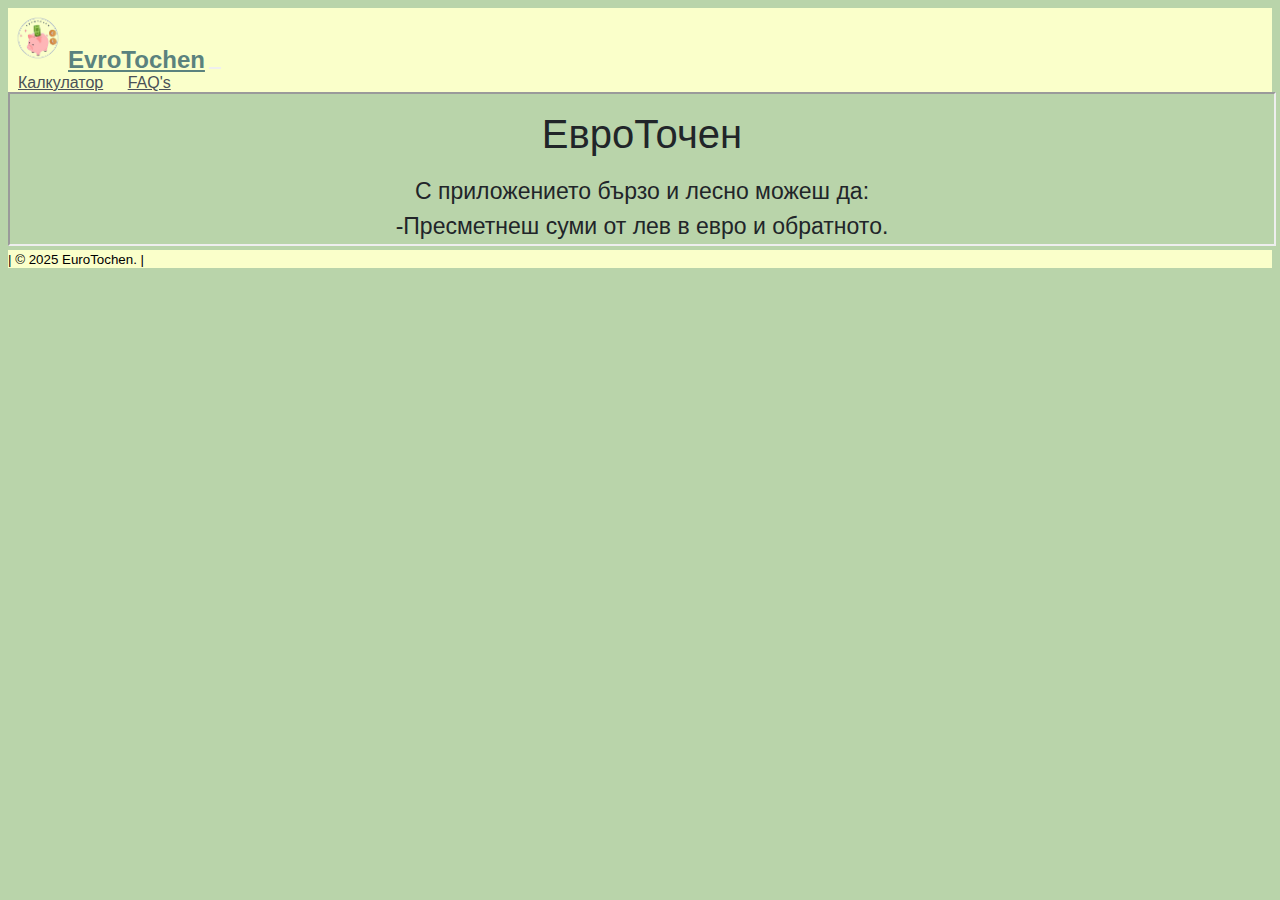
<file: index.html>
<!doctype html>
<html lang="en">
    <head>
        <meta charset="utf-8">
        <meta name="viewport" content="width=device-width, initial-scale=1">
        <title>EuroTochenProject</title>
        <link
            href="https://cdn.jsdelivr.net/npm/bootstrap@5.3.7/dist/css/bootstrap.min.css"
            rel="stylesheet"
            integrity="sha384-LN+7fdVzj6u52u30Kp6M/trliBMCMKTyK833zpbD+pXdCLuTusPj697FH4R/5mcr"
            crossorigin="anonymous">
        <link rel="stylesheet" href="style.css">
        <link rel="icon" href="logo.png" type="image/png">

    </head>
    <body class="d-flex flex-column min-vh-100">
        <header>
            <nav class="navbar navbar-expand-lg bg-body-tertiary">
                <!-- <div class="container-fluid"> -->
                    <a class="navbar-brand d-flex align-items-center" href="home.html"
                        target="content"><img
                            src="logo-removebg-preview.png"
                            style="width: 60px; height: 60px;">EvroTochen</a>
                    <button class="navbar-toggler" type="button"
                        data-bs-toggle="collapse"
                        data-bs-target="#navbarNavAltMarkup"
                        aria-controls="navbarNavAltMarkup" aria-expanded="false"
                        aria-label="Toggle navigation">
                        <span class="navbar-toggler-icon"></span>
                    </button>
                    <div class="collapse navbar-collapse justify-content-end"
                        id="navbarNavAltMarkup">
                        <div class="navbar-nav">
                            <a class="nav-link nav-item" href="calculator.html"
                                target="content">Калкулатор</a>
                            <a class="nav-link nav-item" href="faq.html"
                                target="content">FAQ's</a>
                        </div>
                    </div>
                </div>
            </nav>
        </header>

        <div class="flex-grow-1 d-flex">
            <iframe src="home.html" name="content" id="content" width="100%"></iframe>
        </div>

        <footer class="text-center text-muted py-3 border-top"
            id="footer">
            <div class="container">

                <small>
                   | &copy; 2025 EuroTochen. |
                    
                </small>
            </div>
        </footer>

        <script
            src="https://cdn.jsdelivr.net/npm/bootstrap@5.3.7/dist/js/bootstrap.bundle.min.js"
            integrity="sha384-ndDqU0Gzau9qJ1lfW4pNLlhNTkCfHzAVBReH9diLvGRem5+R9g2FzA8ZGN954O5Q"
            crossorigin="anonymous"></script>
        <script src="script.js"></script>
        <!-- Global site tag (gtag.js) - Google Analytics -->
        <script async src="https://www.googletagmanager.com/gtag/js?id=G-5EETVGYWLS"></script>
        <script>
        window.dataLayer = window.dataLayer || [];
        function gtag() { dataLayer.push(arguments); }
        gtag('js', new Date());
        gtag('config', 'G-5EETVGYWLS');
        </script>

    </body>
</html>
</file>
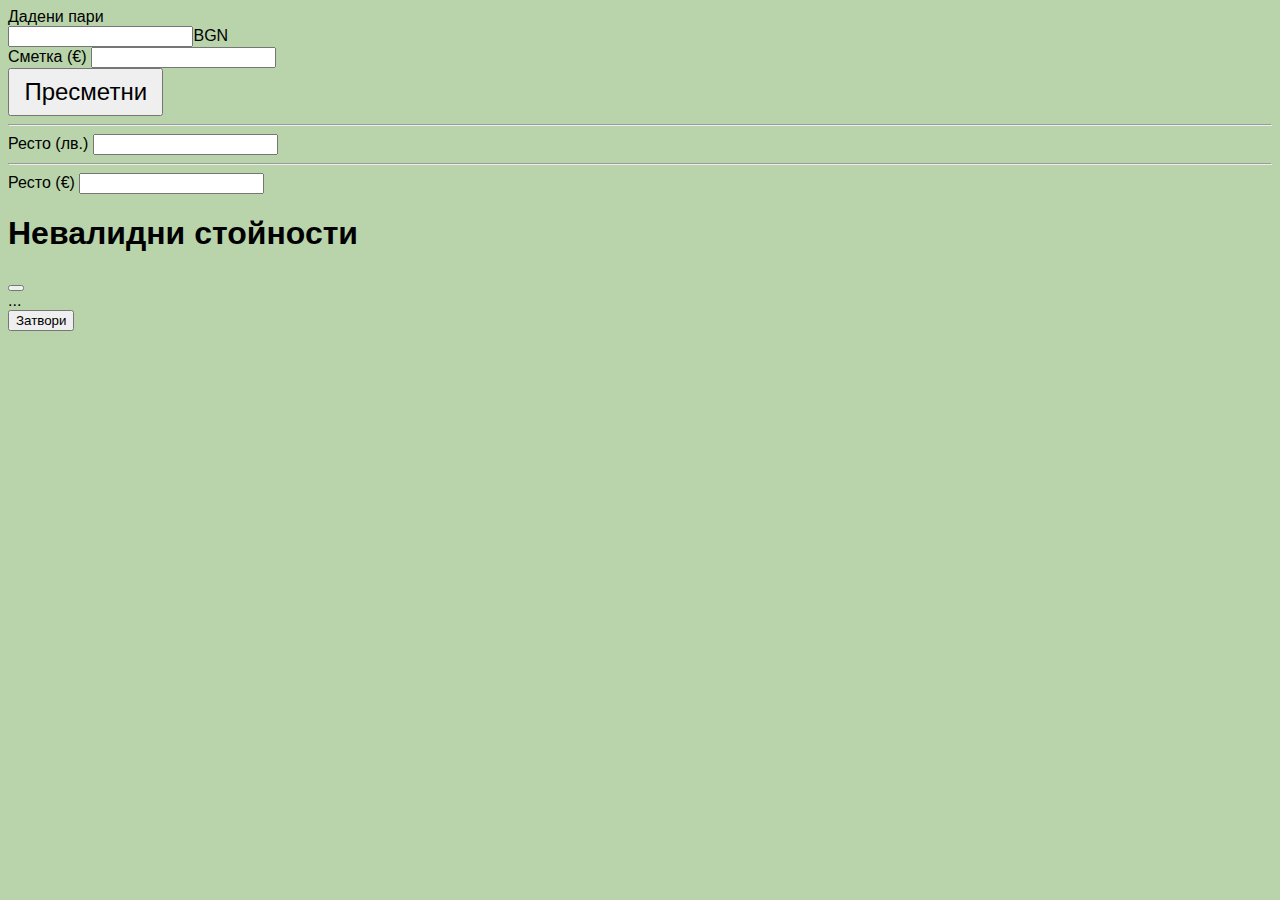
<file: calculator.html>
<!doctype html>
<html lang="en">
  <head>
    <meta charset="utf-8">
    <meta name="viewport" content="width=device-width, initial-scale=1">
    <title>EuroTochen Calculator</title>
    <link href="style.css" rel=" stylesheet">
    <link
      href="https://cdn.jsdelivr.net/npm/bootstrap@5.3.7/dist/css/bootstrap.min.css"
      rel="stylesheet"
      integrity="sha384-LN+7fdVzj6u52u30Kp6M/trliBMCMKTyK833zpbD+pXdCLuTusPj697FH4R/5mcr"
      crossorigin="anonymous">
  </head>
  <body>
    <!--INPUT CONTAINER-->
    <div class="container-lg">
      <form class="pt-4 row justify-content-center">
        <div class="mb-3 col-12 col-lg-6">
          <label for="moneyGiven" class="form-label fs-5">Дадени пари</label>
          <div class="input-group d-flex mb-3">
            <input type="text" class="form-control" id="moneyGiven">
            <span class="input-group-text"
              id="moneyGivenAddon">BGN</span>
          </div>
        </div>
        <div class="mb-3 col-12 col-lg-6">
          <label for="billAmount"
            class="form-label fs-5">Сметка (€)</label>
          <input type="text" class="form-control"
            id="billAmount">
        </div>

        <button type="button"
          class="btn btn-primary btn-lg col-md-auto col-10 mb-3 mx-2"
          style="font-size: 1.5rem; padding: 0.5rem 0.9rem;"
          onclick="CurrencyCalculator(), Denomination()">
          Пресметни
        </button>
      </form>
    </div>

    <!--OUTPUT CONTAINER-->
    <div class="container-lg">
      <div class="row justify-content-center">
        <hr class="col-12 mt-4 d-md-none" />

        <div
          class="col-12 col-lg-6 fs-5 mt-2 align-items-center d-flex flex-column">
          <div class="col-12 col-md-6 col-lg-10">
            <label class="form-label" for="changeBGN">Ресто (лв.)</label>
            <input type="text" class="form-control" id="changeBGN" readonly>
          </div>
          <div class="mt-4 col-12 col-md-6 col-lg-10" id="resultBGN"></div>
        </div>

        <hr class="col-12 mt-4 d-md-none" />

        <div
          class="col-12 col-lg-6 fs-5 mt-2 align-items-center d-flex flex-column">
          <div class="col-12 col-md-6 col-lg-10">
            <label class="form-label" for="changeEUR">Ресто (€)</label>
            <input type="text" class="form-control" id="changeEUR" readonly>
          </div>
          <div class="mt-4 col-12 col-md-6 col-lg-10" id="resultEUR"></div>
        </div>

      </div>
    </div>

    <!-- Modal -->
    <div class="modal fade" id="exampleModal" tabindex="-1"
      aria-labelledby="exampleModalLabel" aria-hidden="true">
      <div class="modal-dialog">
        <div class="modal-content">
          <div class="modal-header">
            <h1 class="modal-title fs-5" id="exampleModalLabel">Невалидни
              стойности</h1>
            <button type="button" class="btn-close" data-bs-dismiss="modal"
              aria-label="Close"></button>
          </div>
          <div class="modal-body">
            ...
          </div>
          <div class="modal-footer">
            <button type="button" class="btn btn-secondary"
              data-bs-dismiss="modal">Затвори</button>
          </div>
        </div>
      </div>
    </div>
    <script src="script.js"></script>
    <script
      src="https://cdn.jsdelivr.net/npm/bootstrap@5.3.7/dist/js/bootstrap.bundle.min.js"
      integrity="sha384-ndDqU0Gzau9qJ1lfW4pNLlhNTkCfHzAVBReH9diLvGRem5+R9g2FzA8ZGN954O5Q"
      crossorigin="anonymous"></script>
    <!-- Global site tag (gtag.js) - Google Analytics -->
    <script async
      src="https://www.googletagmanager.com/gtag/js?id=G-5EETVGYWLS"></script>
    <script>
      window.dataLayer = window.dataLayer || [];
      function gtag() { dataLayer.push(arguments); }
      gtag('js', new Date());
      gtag('config', 'G-5EETVGYWLS');
    </script>

  </body>
</html>
</file>
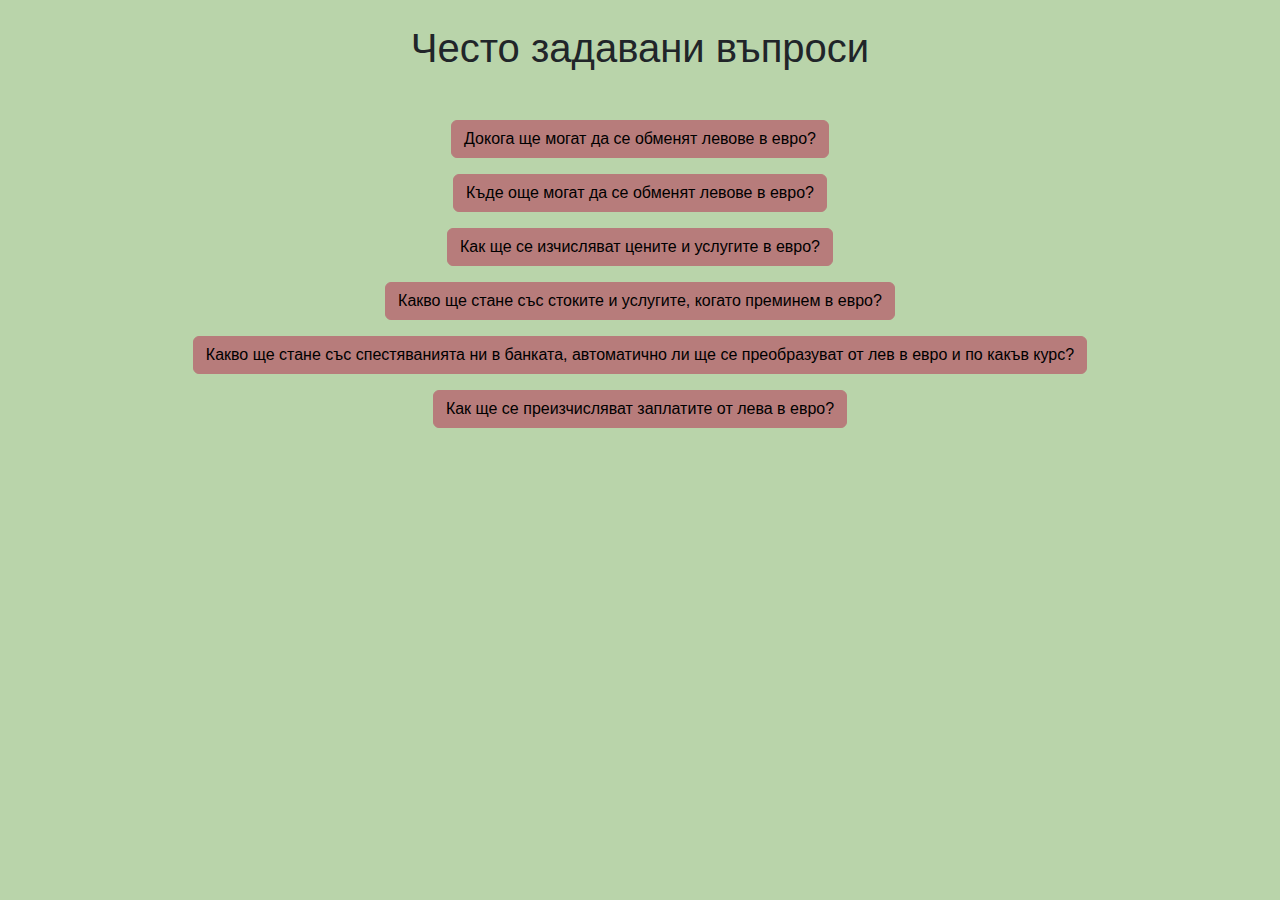
<file: faq.html>
<!DOCTYPE html>
<html lang="en">

    <head>
        <meta charset="UTF-8">
        <meta name="viewport" content="width=device-width, initial-scale=1.0">
        <title>EuroTochen FAQs</title>

        <link
            href="https://cdn.jsdelivr.net/npm/bootstrap@5.3.0/dist/css/bootstrap.min.css"
            rel="stylesheet">
        <link rel="stylesheet" href="style.css">

    </head>

    <body>

        <div class="container mt-4 pb-4">
            <h1 class="text-center mb-5">Често задавани въпроси</h1>

            <div class="mt-3 align-items-center d-flex flex-column">
                <p class="d-inline-flex mb-0">
                    <a class="btn btn-light" data-bs-toggle="collapse"
                        href="#question1" role="button" aria-expanded="false"
                        aria-controls="collapseExample">
                        Докога ще могат да се обменят левове в евро?
                    </a>
                </p>
                <div class="collapse pt-2" id="question1">
                    <div class="card card-body">
                        В БНБ( Българска Народна Банка) обмяната от лев в евро
                        може
                        да продължи в дългосрочен план дори и безкрайно, също
                        така в
                        малките населени места, където няма представители на
                        търговските банки също ще могат да обменят двете валути
                        по
                        всяко едно време, но до изтичане на първите 12 месеца.
                        БНБ
                        имат офиси в следните градове: София, Бургас, Варна,
                        Плевен.
                    </div>
                </div>
            </div>

            <div class="mt-3 align-items-center d-flex flex-column">
                <p class="d-inline-flex mb-0">
                    <a class="btn btn-light" data-bs-toggle="collapse"
                        href="#question2" role="button" aria-expanded="false"
                        aria-controls="collapseExample">
                        Къде още могат да се обменят левове в евро?
                    </a>
                </p>
                <div class="collapse pt-2" id="question2">
                    <div class="card card-body">
                        Кредитните институции (банките) – до 12 месеца от датата
                        на
                        въвеждане на еврото, като за суми над 30 000 лв. на една
                        трансакция ще е необходима предварителна заявка от 3
                        работни
                        дни. Български пощи (само в определени населени места,
                        където няма офиси или клонове на банка) – до 12 месеца
                        от
                        датата на въвеждане на еврото могат да се обменят до 10
                        000 лв. на ден на едно
                        лице. За суми в размер от 1000 лв. до 10 000 лв. на ден
                        за
                        едно лице ще е необходима предварителна заявка от 3 до 5
                        работни дни. Като обмяната на левове в евро ще се случва
                        безплатно през първите 6 месеца като след изтичане на
                        този
                        период банките могат да въведат такса за обмяна.
                    </div>
                </div>
            </div>

            <div class="mt-3 align-items-center d-flex flex-column">
                <p class="d-inline-flex mb-0">
                    <a class="btn btn-light" data-bs-toggle="collapse"
                        href="#question3" role="button" aria-expanded="false"
                        aria-controls="collapseExample">
                        Как ще се изчисляват цените и услугите в евро?
                    </a>
                </p>
                <div class="collapse pt-2" id="question3">
                    <div class="card card-body">
                        Трябва задължително да разделим цената в левове на
                        пълния курса на
                        еврото без да закръгляме. Например:
                        Вземаме си един хляб, който струва 1.70 лв , след това
                        го
                        разделяме на курса на еврото, който е - 1.95583 - като
                        тук
                        сумата на хляба става - 0.869..... - което прави
                        0.87евро.
                        Закръглянето може да се прави само на получената сума и
                        това
                        става по следния начин: ПРОМЯНА ВЪВ ВТОРИЯ ЗНАК СЛЕД
                        ДЕСЕТИЧНАТА ЗАПЕТАЯ ИМА САМО, АКО ТРЕТИЯТ ЗНАК Е
                        ПО-ГОЛЯМ ОТ
                        5, АКО ТРЕТИЯ ЗНАК НЕ Е ПО-ГОЛЯМ ОТ 5 ЧИСЛОТО СИ ОСТАВА
                        СЪЩОТО БЕЗ ПРОМЯНА.

                    </div>
                </div>
            </div>

            <div class="mt-3 align-items-center d-flex flex-column">
                <p class="d-inline-flex mb-0">
                    <a class="btn btn-light" data-bs-toggle="collapse"
                        href="#question4" role="button" aria-expanded="false"
                        aria-controls="collapseExample">
                        Какво ще стане със стоките и услугите, когато преминем в
                        евро?
                    </a>
                </p>
                <div class="collapse pt-2" id="question4">
                    <div class="card card-body">
                        В началото цените ще се въвеждат и в двете валути като
                        това
                        се прави с цел прозрачност и сравнимост. От 01.01.2026г.
                        започват да се отброяват 12 месеца, през които
                        търговците ще
                        могат да въвеждат цените в двете валути, но вече от
                        01.01.2027г. цените в магазините ще бъдат въвеждани само
                        в
                        евро. Като търговците ще могат да връщат ресто или
                        изцяло в
                        лева, или изцяло в евро до първите 12 месеца, след това
                        връщането ще се осъществява само и единствено в евро.
                    </div>
                </div>
            </div>

            <div class="mt-3 align-items-center d-flex flex-column">
                <p class="d-inline-flex mb-0">
                    <a class="btn btn-light" data-bs-toggle="collapse"
                        href="#question5" role="button" aria-expanded="false"
                        aria-controls="collapseExample">
                        Какво ще стане със спестяванията ни в банката,
                        автоматично
                        ли ще се преобразуват от лев в евро и по какъв курс?
                    </a>
                </p>
                <div class="collapse pt-2" id="question5">
                    <div class="card card-body">
                        Сметките, които са в левове ще бъдат еднократно и
                        безплатно
                        преобразувани в евро. Като тегленето от банкомати и като
                        цяло от левовите сметки ще се случва само в евро.
                    </div>
                </div>
            </div>

            <div class="mt-3 align-items-center d-flex flex-column">
                <p class="d-inline-flex mb-0">
                    <a class="btn btn-light" data-bs-toggle="collapse"
                        href="#question6" role="button" aria-expanded="false"
                        aria-controls="collapseExample">
                        Как ще се преизчисляват заплатите от лева в евро?
                    </a>
                </p>
                <div class="collapse pt-2" id="question6">
                    <div class="card card-body">
                        Тук отново ще използваме пълния курс на еврото до
                        последния знак, но закръглянето при крайния резултат на
                        заплатите ще се случва по друг начин. Например, нашата
                        заплата в левове е 2000 лева, когато се превръща в евро
                        отново делим сумата в левове на курса на еврото, който е
                        1,95583 и вече получената сума се закръгля в полза на
                        получателя. Като тук закръглянето не е типичното - ако
                        третия знак
                        е пет или повече от 5 да се закръгли до втори знак. Тук
                        ако третият знак е по-голям от 0 се закръгля
                        до
                        по-голямото число или се определя нова сума, която обаче
                        не
                        трябва да бъде по-ниска от тази в левове. И например
                        нашата
                        заплата е 2000 лева в евро тя изглежда така - 1022.
                    </div>
                </div>
            </div>
        </div>

        <script
            src="https://cdn.jsdelivr.net/npm/bootstrap@5.3.0/dist/js/bootstrap.bundle.min.js"></script>
        <script src="script.js"></script>
        <!-- Global site tag (gtag.js) - Google Analytics -->
        <script async
            src="https://www.googletagmanager.com/gtag/js?id=G-5EETVGYWLS"></script>
        <script>
      window.dataLayer = window.dataLayer || [];
      function gtag() { dataLayer.push(arguments); }
      gtag('js', new Date());
      gtag('config', 'G-5EETVGYWLS');
    </script>

    </body>

</html>
</file>
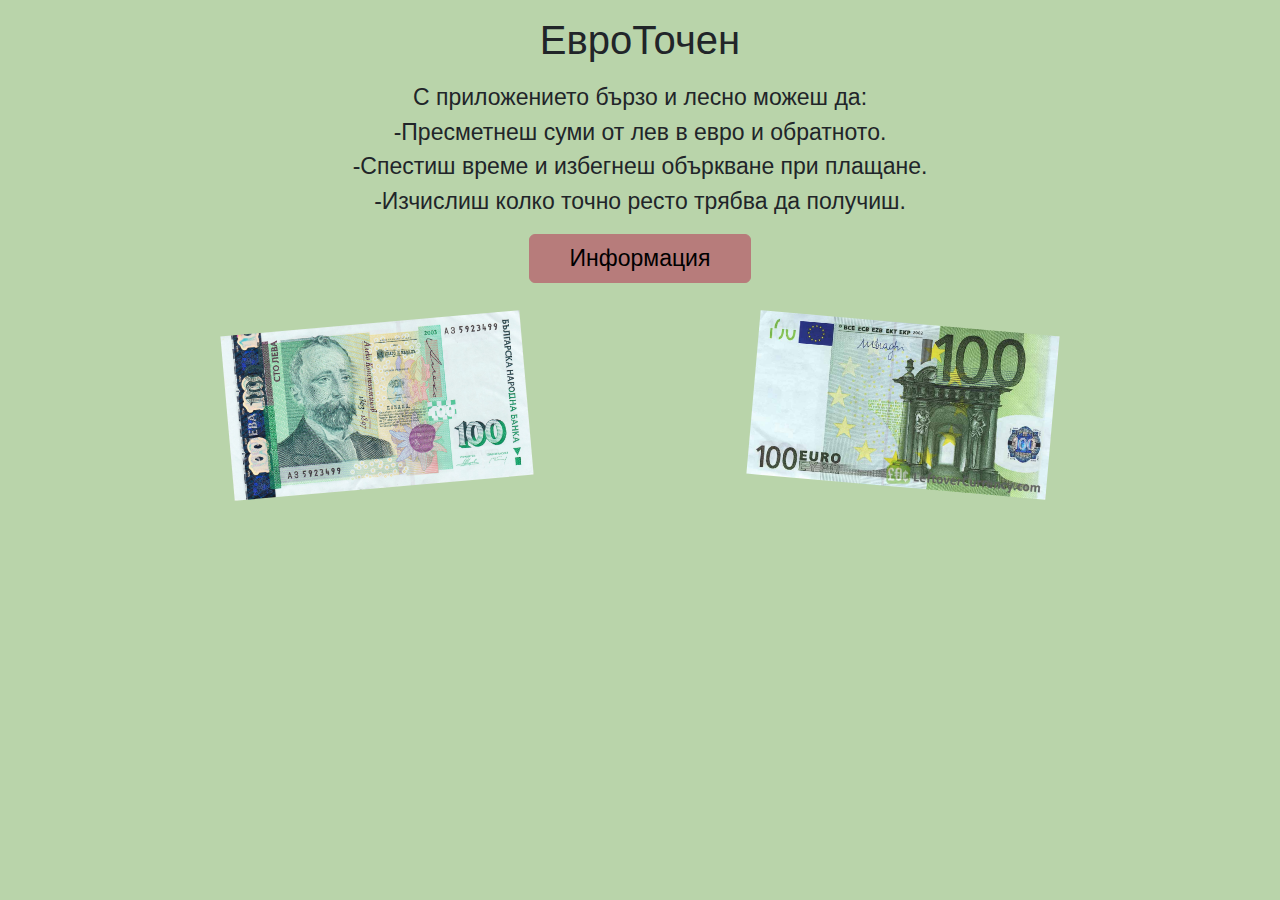
<file: home.html>
<!DOCTYPE html>
<html lang="en">

  <head>
    <meta charset="UTF-8">
    <meta name="viewport" content="width=device-width, initial-scale=1.0">
    <link
      href="https://cdn.jsdelivr.net/npm/bootstrap@5.3.0/dist/css/bootstrap.min.css"
      href="https://fonts.googleapis.com/css2?family=Roboto&display=swap"
      rel="stylesheet" />
    <style>
    body {
      font-family: 'Times New Roman', Times, serif;
      font-size: 23px;
    }

    .collapse-text {

      font-size: 16px;
    }


    .big-button {
      background-color: #d35d6e;
      font-size: 23px;
      padding: 6px 40px;
    }
  </style>

    <link rel="stylesheet" href="style.css">
    <title>EuroTochen Homepage</title>
  </head>

  <body>
    <h1 class="text-center pt-3">ЕвроТочен</h1>

    <div class="container mt-3">
      <div class="row justify-content-center">
        <div class="col-auto">
          <div class=></div>
          <ul class="list-unstyled text-center">
            <li> С приложението бързо и лесно можеш да:</li>
            <li>-Пресметнеш суми от лев в евро и обратното.</li>
            <li>-Спестиш време и избегнеш объркване при плащане.</li>
            <li>-Изчислиш колко точно ресто трябва да получиш.</li>
          </ul>
        </div>
      </div>
    </div>

    <div class="text-center ">
      <button class="btn btn-light big-button" type="button"
        data-bs-toggle="collapse" data-bs-target=".multi-collapse"
        aria-expanded="false"
        aria-controls="multiCollapseExample1 multiCollapseExample2">
        Информация
      </button>
    </div>
    <div class="image-container p-4 gap-4 mt-3">
      <img src="100lv.jpg" alt="Снимка 1" class="left-image">
      <img src="100eur.jpg" alt="Снимка 2" class="right-image">
    </div>

    <div class="container">
      <div class="row">
        <div class="col-md-6">
          <div class="collapse multi-collapse" id="multiCollapseExample1"
            style="padding-bottom: 40px;">
            <div class="card card-body">
              <h4 class="text-center">Лев</h4>
              <p class="collapse-text">
                Левът е паричната единица на България, емитирана от БНБ. Името
                му произхожда от думата „лъв“. Съвременната
                история на българските парични знаци започва след
                възстановяването на българската държава през 1878
                година.
              </p>
            </div>
          </div>
        </div>
        <div class="col-md-6">
          <div class="collapse multi-collapse" id="multiCollapseExample2"
            style="padding-bottom: 40px;">
            <div class="card card-body">
              <h4 class="text-center">Евро</h4>
              <p class="collapse-text">
                Евро е валутата на Еврозоната и е въведено през 1999 г. за
                безналични разплащания и през 2002 г. за
                банкноти и монети. Разделя се на 100 цента. Очаква се България
                да приеме еврото на 1 януари 2026 г., което
                ще я направи 21-вата страна-членка на еврозоната.

              </p>
            </div>
          </div>
        </div>
      </div>
    </div>

    <script>
    document.querySelector('.big-button').addEventListener('click', function () {
      const collapse1 = document.getElementById('multiCollapseExample1');
      const collapse2 = document.getElementById('multiCollapseExample2');

      const isOpenBefore = collapse1.classList.contains('show') || collapse2.classList.contains('show');

      setTimeout(() => {
        window.scrollTo({
          top: isOpenBefore ? 0 : document.body.scrollHeight,
          behavior: 'smooth'
        });
      }, 200);
    });

  </script>

    <script
      src="https://cdn.jsdelivr.net/npm/bootstrap@5.3.7/dist/js/bootstrap.bundle.min.js"
      integrity="sha384-ndDqU0Gzau9qJ1lfW4pNLlhNTkCfHzAVBReH9diLvGRem5+R9g2FzA8ZGN954O5Q"
      crossorigin="anonymous"></script>
    <script src="script.js"></script>
    <!-- Global site tag (gtag.js) - Google Analytics -->
    <script async
      src="https://www.googletagmanager.com/gtag/js?id=G-5EETVGYWLS"></script>
    <script>
      window.dataLayer = window.dataLayer || [];
      function gtag() { dataLayer.push(arguments); }
      gtag('js', new Date());
      gtag('config', 'G-5EETVGYWLS');
    </script>

  </body>

</html>
</file>
<file: style.css>
body {
    /* font-family: 'Courier New', Courier, monospace !important; */
    font-family: 'Gill Sans', 'Gill Sans MT', Calibri, 'Trebuchet MS', sans-serif !important;
    /* font-family: 'Lucida Sans', 'Lucida Sans Regular', 'Lucida Grande', 'Lucida Sans Unicode', Geneva, Verdana, sans-serif !important; */
    /* font-family: 'Segoe UI', Tahoma, Geneva, Verdana, sans-serif !important; */
    background-color: #B9D4AA !important;
}


body>.container {
    flex: 1;
}

/* Navbar container */
.navbar {
    background-color: #FAFFCA !important;



}

/* Navbar brand (logo/text) */
.navbar-brand {
    font-weight: 700;
    font-size: 1.5rem;
    color: #5A827E;
    /* Bootstrap primary color */
    transition: color 0.3s ease;
    padding: 0 !important;
}

.navbar-brand:focus {
    color: #5A827E;
}

.navbar-brand:hover {
    color: #84AE92;
}

/* Navbar links */
.nav-link {
    font-size: 1rem;
    color: #495057;
    margin: 0 10px;
    transition: color 0.2s ease-in-out;

}

.nav-link:hover {
    color: #B77C7B;

}

/* Active link */
.nav-link.active {
    font-weight: 600;
    color: #0d6efd;
}

/* Toggler icon (for mobile view) */
.navbar-toggler {
    border: none;
}

.navbar-toggler:focus {
    outline: none;
    box-shadow: none;
}

.rounded-pill-input {
    border-radius: 50rem !important;
    padding-left: 20px;
}

#footer {
    background-color: #FAFFCA;
}

.oblo-input {
    border-top-left-radius: 25px !important;
    border-bottom-left-radius: 25px !important;

}

.input-group-text {
    margin-left: -5px;
    border: 1px solid transparent !important;
    border-top-right-radius: 25px !important;
    border-bottom-right-radius: 25px !important;
}

#MoneySubmit {
    background-color: #B77C7B !important;
    border-color: #B77C7B !important;
}

.btn-light {
    background-color: #B77C7B;
    border-color: #B77C7B;
}


.card-body {
    background-color: #D2D0A0;
    color: black;
}

.image-container {
    display: flex;
    flex-wrap: wrap;
    justify-content: space-evenly;
    align-items: flex-start;
    position: relative;
    top: 0;
}

.left-image {
    width: 300px;
    transform: rotate(-5deg);
    transition: transform 0.3s ease;
}

.right-image {
    width: 300px;
    transform: rotate(5deg);
    transition: transform 0.3s ease;
}

.left-image:hover,
.right-image:hover {
    transform: rotate(0deg) scale(1.05);
}
</file>
